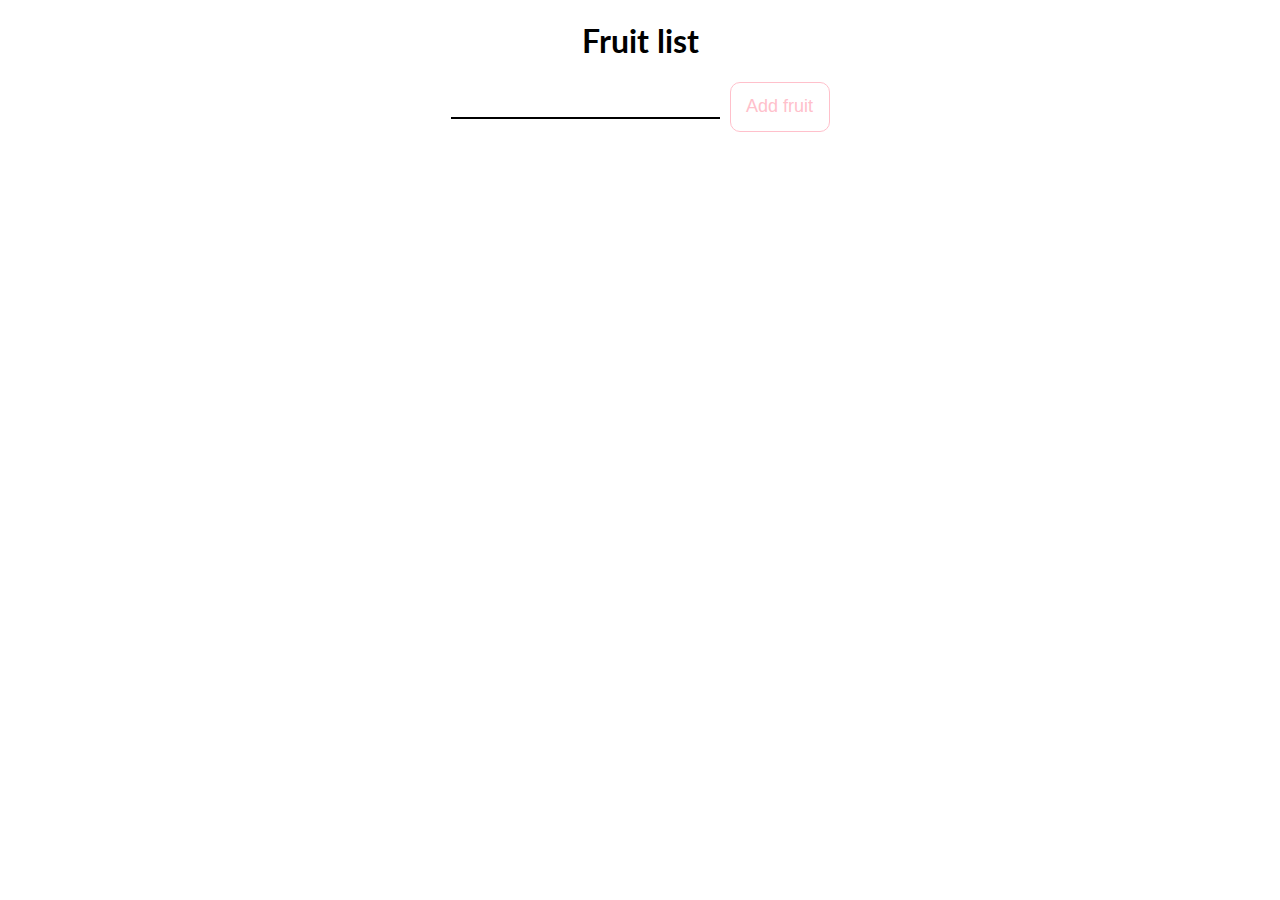
<file: lista-frutas/index.html>
<!DOCTYPE html>
<html>
  <head>
    <meta charset="utf-8">
    <title>fruit list</title>
    <link rel="stylesheet" href="css/main.css">
    <link href="https://fonts.googleapis.com/css?family=Lato" rel="stylesheet">
  <body>

    <section id="fruits-container"></section>

    <script type="text/javascript" src="js/app.js"></script>
  </body>
</html>
</file>
<file: lista-frutas/css/main.css>
body {
  font-family: 'Lato', sans-serif;
}

input {
  border: none;
  border-bottom: 2px solid black;
  height: 20px;
  font-size: 20px;
}

input:focus {
  outline: none;
}

button {
  background-color: transparent;
  border: 1px solid pink;
  border-radius: 10px;
  color: pink;
  font-size: 15px;
  height: 50px;
  margin-left: 10px;
  padding: 5px 10px;
  width: 100px;
}

button:hover {
  background-color: pink;
  color: white;
}

ol {
  list-style: none;
}


button#btn-delete {
  background-color: white;
  border: 1px solid gray;
  border-radius: 50%;
  color: gray;
  height: 30px;
  width: 30px;
}

button#btn-delete:hover {
  background-color: gray;
  color: white;
}
</file>
